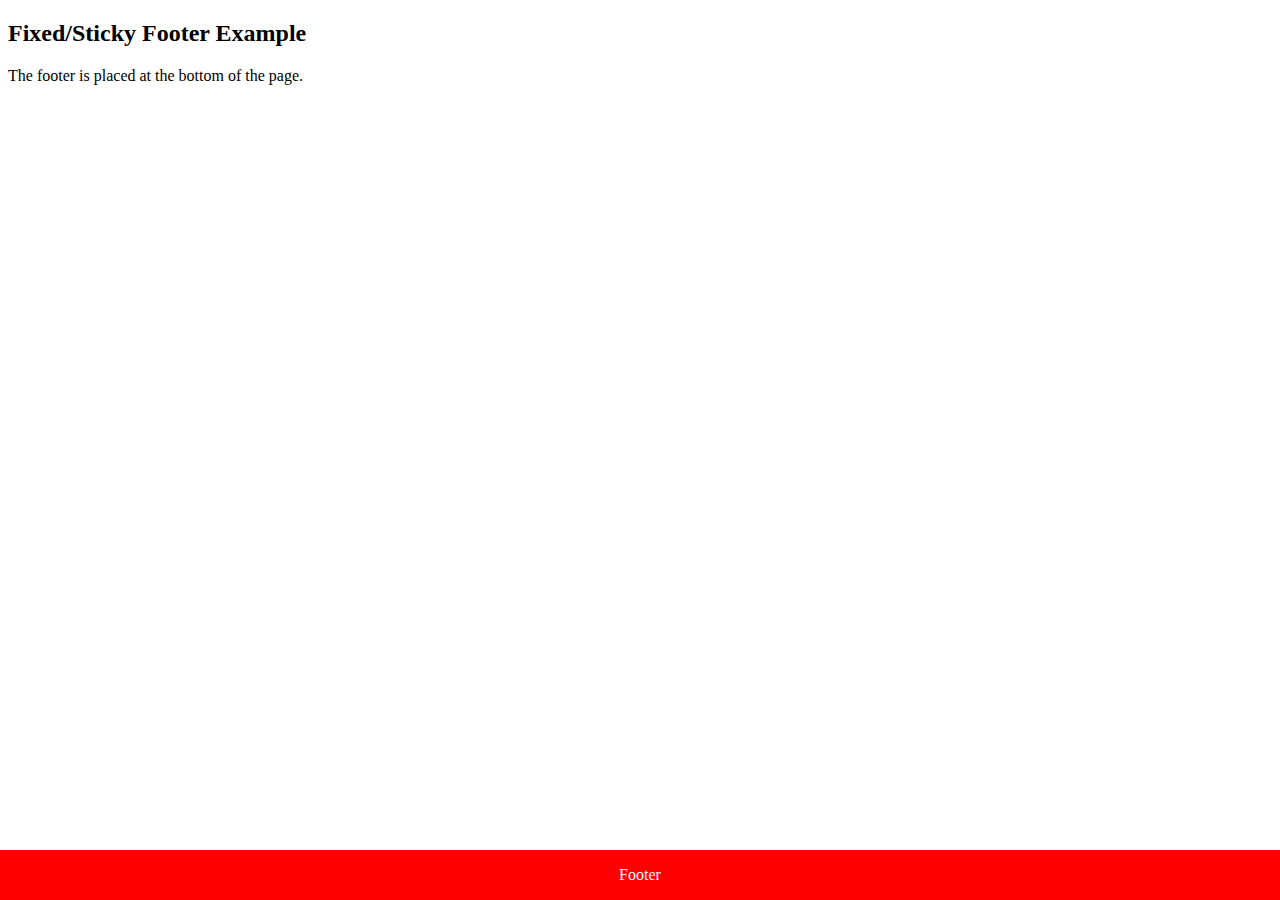
<file: footer.html>
<!DOCTYPE html>
<html>
<head>
<meta name="viewport" content="width=device-width, initial-scale=1">
<style>
.footer {
   position: fixed;
   left: 0;
   bottom: 0;
   width: 100%;
   background-color: red;
   color: white;
   text-align: center;
}
</style>
</head>
<body>

<h2>Fixed/Sticky Footer Example</h2>
<p>The footer is placed at the bottom of the page.</p>

<div class="footer">
  <p>Footer</p>
</div>

</body>
</html>
</file>
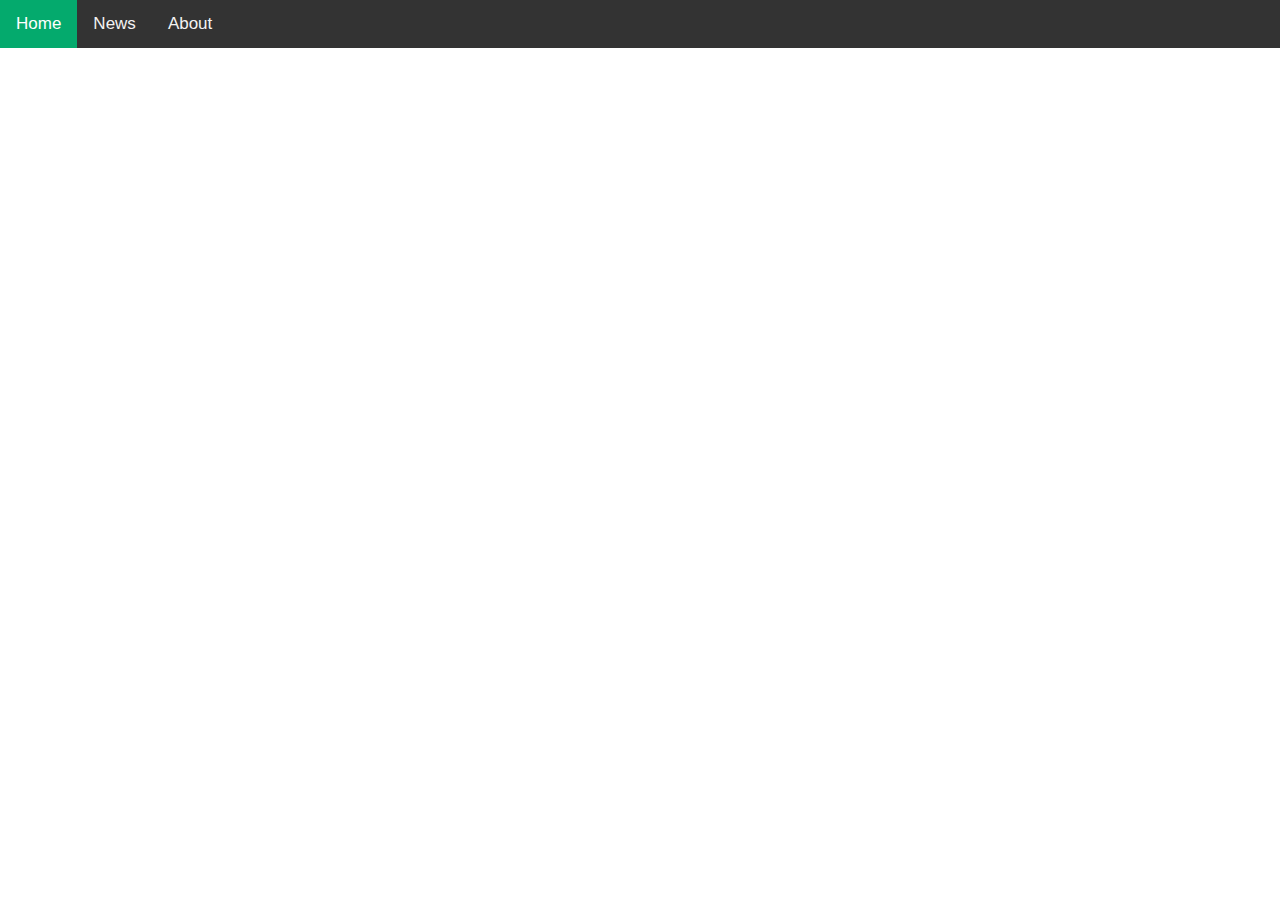
<file: navbar.html>
<html>
    <head>
        <meta name="viewport" content="width=device-width, initial-scale=1">
        <style>
        body {
          margin: 0;
          font-family: Arial, Helvetica, sans-serif;
        }
        
        .topnav {
          overflow: hidden;
          background-color: #333;
        }
        
        .topnav a {
          float: left;
          color: #f2f2f2;
          text-align: center;
          padding: 14px 16px;
          text-decoration: none;
          font-size: 17px;
        }
        
        .topnav a:hover {
          background-color: #ddd;
          color: black;
        }
        
        .topnav a.active {
          background-color: #04AA6D;
          color: white;
        }
        </style>
        </head>
        <body>
        
        <div class="topnav">
          <a class="active" href="#home">Home</a>
          <a href="#news">News</a>
          <a href="#about">About</a>
        </div>
        
        </body>
        </html>
</file>
